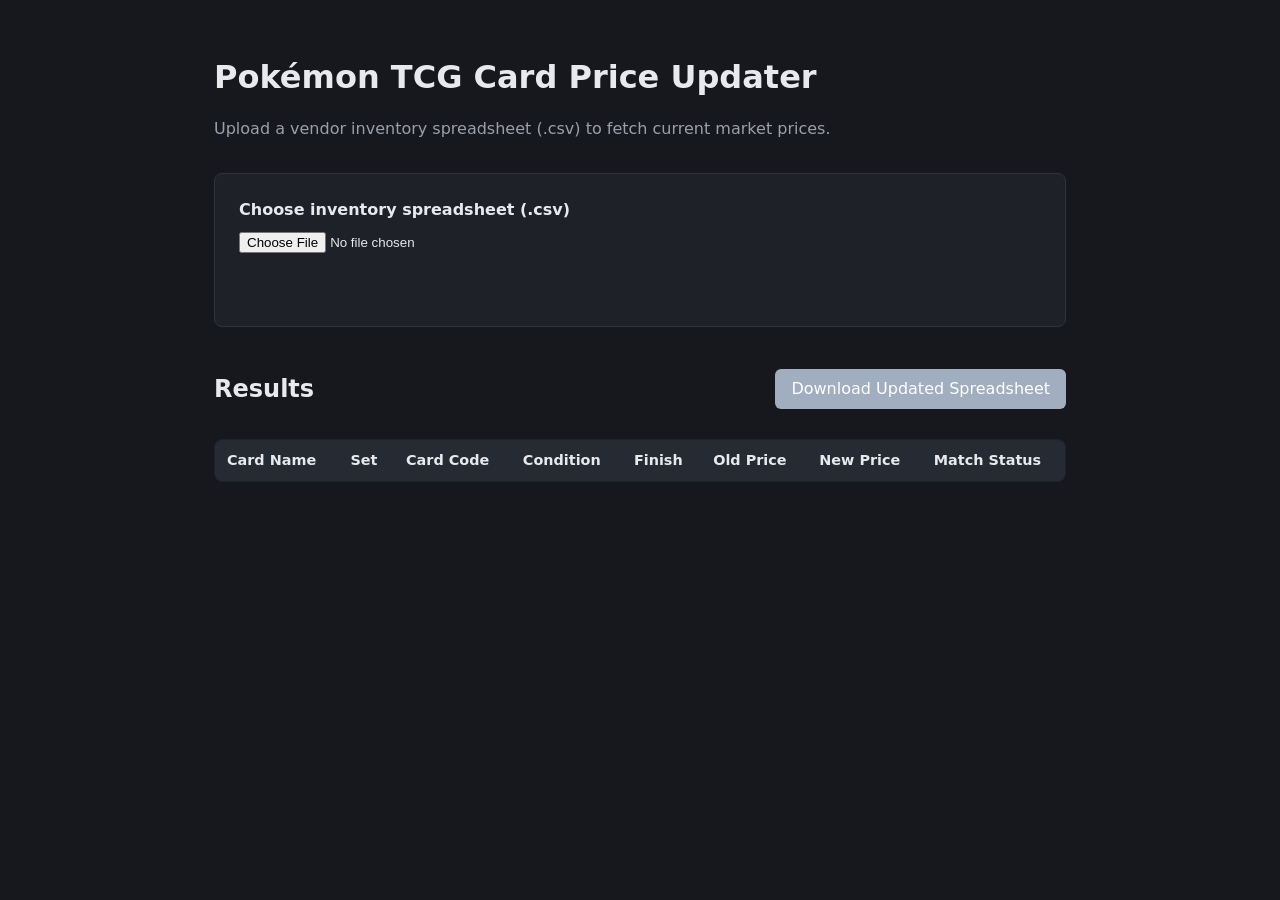
<file: index.html>
<!DOCTYPE html>
<html lang="en">
<head>
  <meta charset="UTF-8" />
  <meta name="viewport" content="width=device-width, initial-scale=1.0" />
  <title>Pokémon TCG Card Price Updater</title>
  <link rel="stylesheet" href="style.css" />
</head>
<body>
  <header>
    <h1>Pokémon TCG Card Price Updater</h1>
    <p>
      Upload a vendor inventory spreadsheet (.csv) to fetch current market
      prices.
    </p>
  </header>

  <main>
    <section id="upload-section">
      <label for="file-input" class="file-label">Choose inventory spreadsheet (.csv)</label>
      <input type="file" id="file-input" accept=".csv" />
      <p id="status-message" role="status"></p>
    </section>

    <section id="results-section">
      <div class="results-header">
        <h2>Results</h2>
        <button id="download-button" disabled>Download Updated Spreadsheet</button>
      </div>

      <table id="results-table">
        <thead>
          <tr>
            <th>Card Name</th>
            <th>Set</th>
            <th>Card Code</th>
            <th>Condition</th>
            <th>Finish</th>
            <th>Old Price</th>
            <th>New Price</th>
            <th>Match Status</th>
          </tr>
        </thead>
        <tbody></tbody>
      </table>
    </section>
  </main>

  <script type="module" src="main.js"></script>
</body>
</html>
</file>
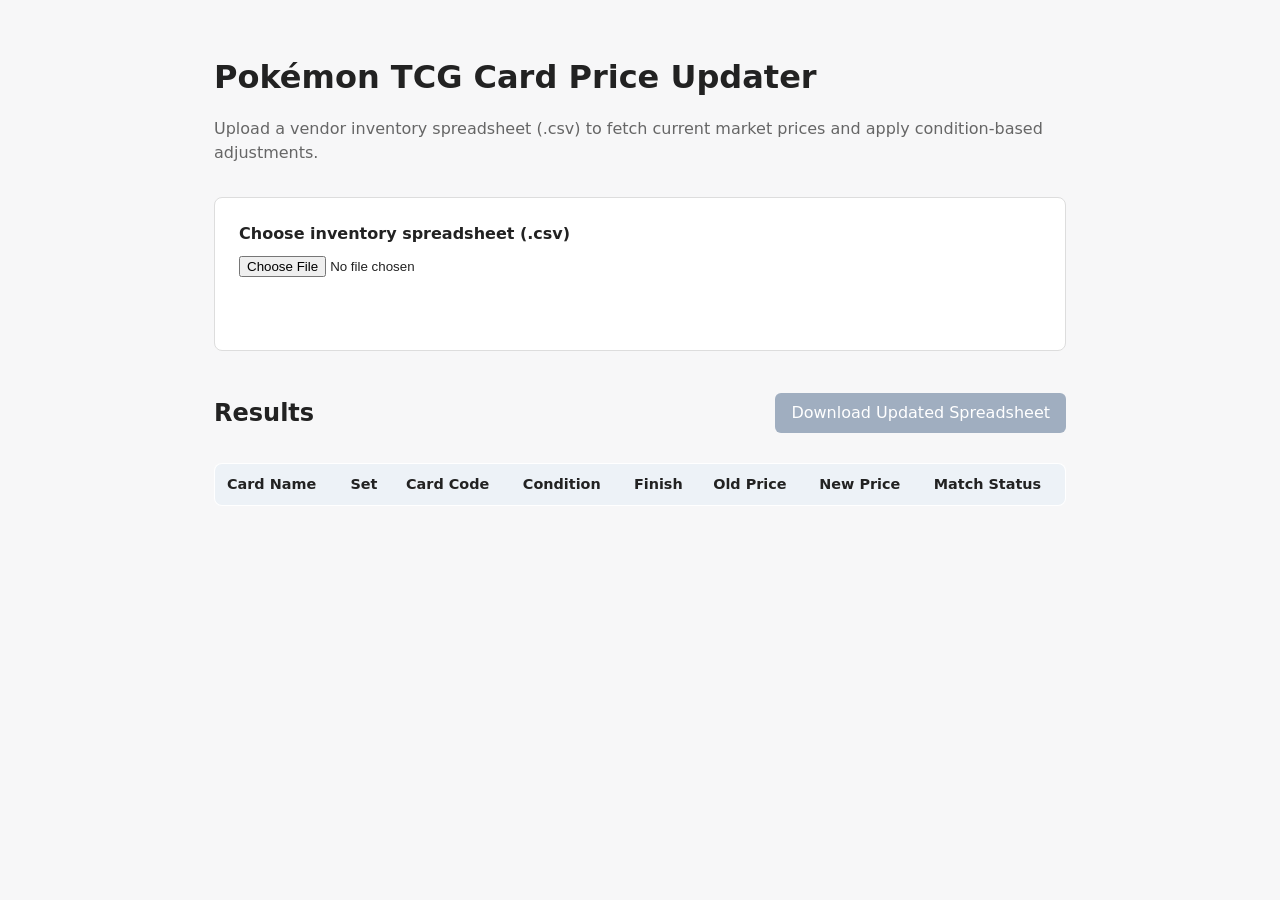
<file: pokemon-pricer/index.html>
<!DOCTYPE html>
<html lang="en">
<head>
  <meta charset="UTF-8" />
  <meta name="viewport" content="width=device-width, initial-scale=1.0" />
  <title>Pokémon TCG Card Price Updater</title>
  <link rel="stylesheet" href="style.css" />
</head>
<body>
  <header>
    <h1>Pokémon TCG Card Price Updater</h1>
    <p>
      Upload a vendor inventory spreadsheet (.csv) to fetch current market
      prices and apply condition-based adjustments.
    </p>
  </header>

  <main>
    <section id="upload-section">
      <label for="file-input" class="file-label">Choose inventory spreadsheet (.csv)</label>
      <input type="file" id="file-input" accept=".csv" />
      <p id="status-message" role="status"></p>
    </section>

    <section id="results-section">
      <div class="results-header">
        <h2>Results</h2>
        <button id="download-button" disabled>Download Updated Spreadsheet</button>
      </div>

      <table id="results-table">
        <thead>
          <tr>
            <th>Card Name</th>
            <th>Set</th>
            <th>Card Code</th>
            <th>Condition</th>
            <th>Finish</th>
            <th>Old Price</th>
            <th>New Price</th>
            <th>Match Status</th>
          </tr>
        </thead>
        <tbody></tbody>
      </table>
    </section>
  </main>

  <script type="module" src="main.js"></script>
</body>
</html>
</file>
<file: style.css>
/* Minimal, readable styling — no framework, no build step. */

:root {
  --color-bg: #16181d;
  --color-surface: #1e2128;
  --color-border: #2f333c;
  --color-text: #e8e9ec;
  --color-muted: #9aa0ab;
  --color-primary: #5b7fdb;
  --color-success: #48bb78;
  --color-warning: #d69e2e;
  --color-error: #e05353;
}

* {
  box-sizing: border-box;
}

body {
  margin: 0;
  font-family: system-ui, -apple-system, "Segoe UI", Roboto, sans-serif;
  background: var(--color-bg);
  color: var(--color-text);
  line-height: 1.5;
}

header {
  padding: 2rem 1.5rem 1rem;
  max-width: 900px;
  margin: 0 auto;
}

header h1 {
  margin-bottom: 0.25rem;
}

header p {
  color: var(--color-muted);
}

main {
  max-width: 900px;
  margin: 0 auto;
  padding: 0 1.5rem 3rem;
}

#upload-section {
  background: var(--color-surface);
  border: 1px solid var(--color-border);
  border-radius: 8px;
  padding: 1.5rem;
  margin-bottom: 1.5rem;
}

.file-label {
  display: block;
  font-weight: 600;
  margin-bottom: 0.5rem;
}

#status-message {
  margin-top: 0.75rem;
  color: var(--color-muted);
  min-height: 1.25rem;
}

.results-header {
  display: flex;
  align-items: center;
  justify-content: space-between;
  margin-bottom: 0.75rem;
}

button {
  font: inherit;
  padding: 0.5rem 1rem;
  border-radius: 6px;
  border: none;
  background: var(--color-primary);
  color: white;
  cursor: pointer;
}

button:disabled {
  background: #a0aec0;
  cursor: not-allowed;
}

button:hover:not(:disabled) {
  opacity: 0.9;
}

#results-table {
  width: 100%;
  border-collapse: collapse;
  background: var(--color-surface);
  border: 1px solid var(--color-border);
  border-radius: 8px;
  overflow: hidden;
}

#results-table th,
#results-table td {
  text-align: left;
  padding: 0.6rem 0.75rem;
  border-bottom: 1px solid var(--color-border);
  font-size: 0.9rem;
}

#results-table th {
  background: #262a32;
  font-weight: 600;
}

/* Row tinting by match status, applied via the status-* class set in main.js */
tr.status-matched td {
  color: var(--color-success);
}

tr.status-no-match td,
tr.status-error td {
  color: var(--color-error);
}

tr.status-no-price td {
  color: var(--color-warning);
}

/* Only tint the status column text color strongly; keep other cells neutral. */
#results-table td {
  color: var(--color-text);
}

#results-table tr.status-no-match td:last-child,
tr.status-error td:last-child {
  color: var(--color-error);
  font-weight: 600;
}

tr.status-no-price td:last-child {
  color: var(--color-warning);
  font-weight: 600;
}

tr.status-matched td:last-child {
  color: var(--color-success);
  font-weight: 600;
}
</file>
<file: pokemon-pricer/style.css>
/* Minimal, readable styling — no framework, no build step. */

:root {
  --color-bg: #f7f7f8;
  --color-surface: #ffffff;
  --color-border: #ddd;
  --color-text: #222;
  --color-muted: #666;
  --color-primary: #2b6cb0;
  --color-success: #2f855a;
  --color-warning: #b7791f;
  --color-error: #c53030;
}

* {
  box-sizing: border-box;
}

body {
  margin: 0;
  font-family: system-ui, -apple-system, "Segoe UI", Roboto, sans-serif;
  background: var(--color-bg);
  color: var(--color-text);
  line-height: 1.5;
}

header {
  padding: 2rem 1.5rem 1rem;
  max-width: 900px;
  margin: 0 auto;
}

header h1 {
  margin-bottom: 0.25rem;
}

header p {
  color: var(--color-muted);
}

main {
  max-width: 900px;
  margin: 0 auto;
  padding: 0 1.5rem 3rem;
}

#upload-section {
  background: var(--color-surface);
  border: 1px solid var(--color-border);
  border-radius: 8px;
  padding: 1.5rem;
  margin-bottom: 1.5rem;
}

.file-label {
  display: block;
  font-weight: 600;
  margin-bottom: 0.5rem;
}

#status-message {
  margin-top: 0.75rem;
  color: var(--color-muted);
  min-height: 1.25rem;
}

.results-header {
  display: flex;
  align-items: center;
  justify-content: space-between;
  margin-bottom: 0.75rem;
}

button {
  font: inherit;
  padding: 0.5rem 1rem;
  border-radius: 6px;
  border: none;
  background: var(--color-primary);
  color: white;
  cursor: pointer;
}

button:disabled {
  background: #a0aec0;
  cursor: not-allowed;
}

button:hover:not(:disabled) {
  opacity: 0.9;
}

#results-table {
  width: 100%;
  border-collapse: collapse;
  background: var(--color-surface);
  border: 1px solid var(--color-border);
  border-radius: 8px;
  overflow: hidden;
}

#results-table th,
#results-table td {
  text-align: left;
  padding: 0.6rem 0.75rem;
  border-bottom: 1px solid var(--color-border);
  font-size: 0.9rem;
}

#results-table th {
  background: #edf2f7;
  font-weight: 600;
}

/* Row tinting by match status, applied via the status-* class set in main.js */
tr.status-matched td {
  color: var(--color-success);
}

tr.status-no-match td,
tr.status-error td {
  color: var(--color-error);
}

tr.status-no-price td {
  color: var(--color-warning);
}

/* Only tint the status column text color strongly; keep other cells neutral. */
#results-table td {
  color: var(--color-text);
}

#results-table tr.status-no-match td:last-child,
tr.status-error td:last-child {
  color: var(--color-error);
  font-weight: 600;
}

tr.status-no-price td:last-child {
  color: var(--color-warning);
  font-weight: 600;
}

tr.status-matched td:last-child {
  color: var(--color-success);
  font-weight: 600;
}
</file>
